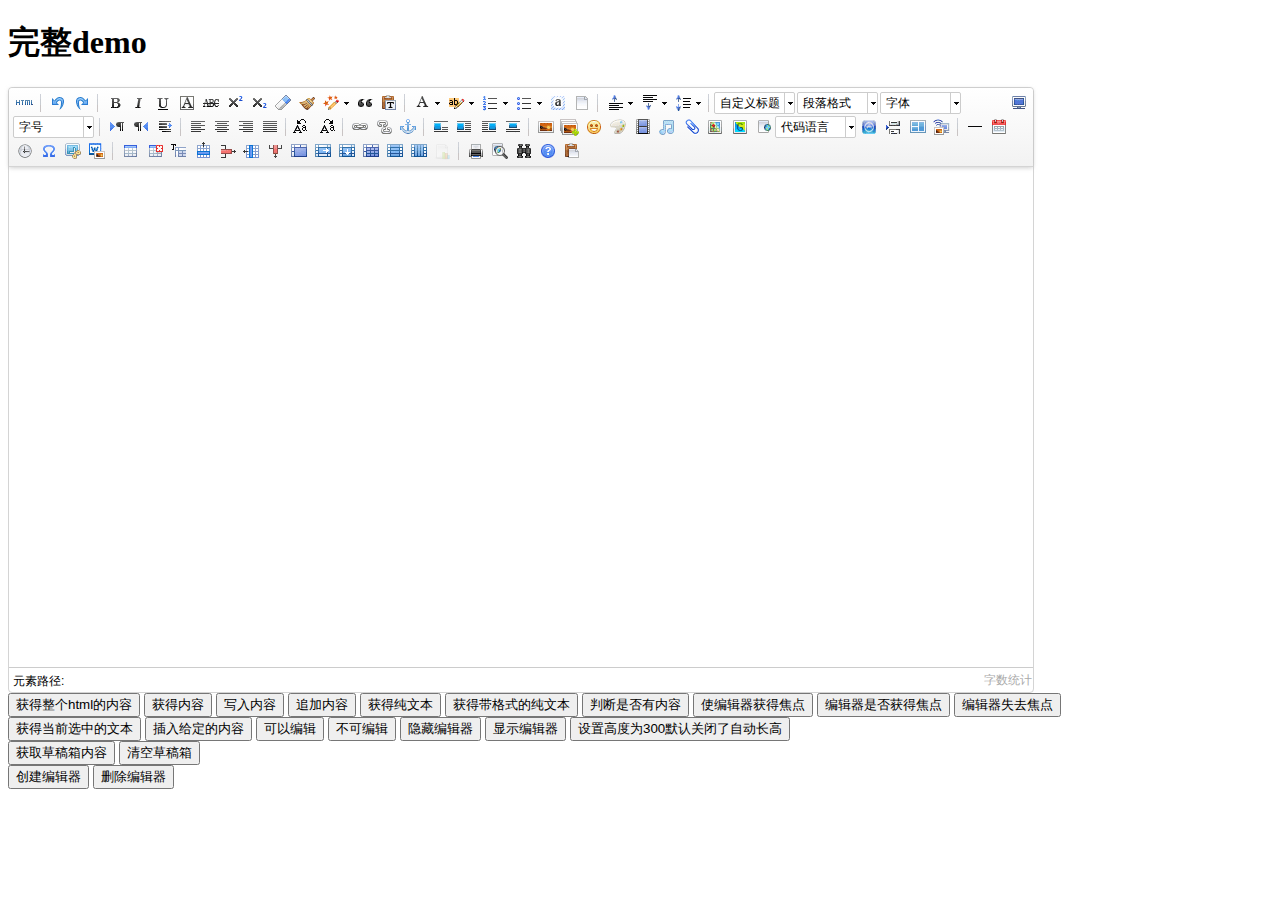
<file: src/main/webapp/houtai_css/Widget/ueditor/1.4.3/index.html>
<!DOCTYPE HTML PUBLIC "-//W3C//DTD HTML 4.01 Transitional//EN"
        "http://www.w3.org/TR/html4/loose.dtd">
<html>
<head>
    <title>完整demo</title>
    <meta http-equiv="Content-Type" content="text/html;charset=utf-8"/>
    <script type="text/javascript" charset="utf-8" src="ueditor.config.js"></script>
    <script type="text/javascript" charset="utf-8" src="ueditor.all.min.js"> </script>
    <!--建议手动加在语言，避免在ie下有时因为加载语言失败导致编辑器加载失败-->
    <!--这里加载的语言文件会覆盖你在配置项目里添加的语言类型，比如你在配置项目里配置的是英文，这里加载的中文，那最后就是中文-->
    <script type="text/javascript" charset="utf-8" src="lang/zh-cn/zh-cn.js"></script>

    <style type="text/css">
        div{
            width:100%;
        }
    </style>
</head>
<body>
<div>
    <h1>完整demo</h1>
    <script id="editor" type="text/plain" style="width:1024px;height:500px;"></script>
</div>
<div id="btns">
    <div>
        <button onclick="getAllHtml()">获得整个html的内容</button>
        <button onclick="getContent()">获得内容</button>
        <button onclick="setContent()">写入内容</button>
        <button onclick="setContent(true)">追加内容</button>
        <button onclick="getContentTxt()">获得纯文本</button>
        <button onclick="getPlainTxt()">获得带格式的纯文本</button>
        <button onclick="hasContent()">判断是否有内容</button>
        <button onclick="setFocus()">使编辑器获得焦点</button>
        <button onmousedown="isFocus(event)">编辑器是否获得焦点</button>
        <button onmousedown="setblur(event)" >编辑器失去焦点</button>

    </div>
    <div>
        <button onclick="getText()">获得当前选中的文本</button>
        <button onclick="insertHtml()">插入给定的内容</button>
        <button id="enable" onclick="setEnabled()">可以编辑</button>
        <button onclick="setDisabled()">不可编辑</button>
        <button onclick=" UE.getEditor('editor').setHide()">隐藏编辑器</button>
        <button onclick=" UE.getEditor('editor').setShow()">显示编辑器</button>
        <button onclick=" UE.getEditor('editor').setHeight(300)">设置高度为300默认关闭了自动长高</button>
    </div>

    <div>
        <button onclick="getLocalData()" >获取草稿箱内容</button>
        <button onclick="clearLocalData()" >清空草稿箱</button>
    </div>

</div>
<div>
    <button onclick="createEditor()">
    创建编辑器</button>
    <button onclick="deleteEditor()">
    删除编辑器</button>
</div>

<script type="text/javascript">

    //实例化编辑器
    //建议使用工厂方法getEditor创建和引用编辑器实例，如果在某个闭包下引用该编辑器，直接调用UE.getEditor('editor')就能拿到相关的实例
    var ue = UE.getEditor('editor');


    function isFocus(e){
        alert(UE.getEditor('editor').isFocus());
        UE.dom.domUtils.preventDefault(e)
    }
    function setblur(e){
        UE.getEditor('editor').blur();
        UE.dom.domUtils.preventDefault(e)
    }
    function insertHtml() {
        var value = prompt('插入html代码', '');
        UE.getEditor('editor').execCommand('insertHtml', value)
    }
    function createEditor() {
        enableBtn();
        UE.getEditor('editor');
    }
    function getAllHtml() {
        alert(UE.getEditor('editor').getAllHtml())
    }
    function getContent() {
        var arr = [];
        arr.push("使用editor.getContent()方法可以获得编辑器的内容");
        arr.push("内容为：");
        arr.push(UE.getEditor('editor').getContent());
        alert(arr.join("\n"));
    }
    function getPlainTxt() {
        var arr = [];
        arr.push("使用editor.getPlainTxt()方法可以获得编辑器的带格式的纯文本内容");
        arr.push("内容为：");
        arr.push(UE.getEditor('editor').getPlainTxt());
        alert(arr.join('\n'))
    }
    function setContent(isAppendTo) {
        var arr = [];
        arr.push("使用editor.setContent('欢迎使用ueditor')方法可以设置编辑器的内容");
        UE.getEditor('editor').setContent('欢迎使用ueditor', isAppendTo);
        alert(arr.join("\n"));
    }
    function setDisabled() {
        UE.getEditor('editor').setDisabled('fullscreen');
        disableBtn("enable");
    }

    function setEnabled() {
        UE.getEditor('editor').setEnabled();
        enableBtn();
    }

    function getText() {
        //当你点击按钮时编辑区域已经失去了焦点，如果直接用getText将不会得到内容，所以要在选回来，然后取得内容
        var range = UE.getEditor('editor').selection.getRange();
        range.select();
        var txt = UE.getEditor('editor').selection.getText();
        alert(txt)
    }

    function getContentTxt() {
        var arr = [];
        arr.push("使用editor.getContentTxt()方法可以获得编辑器的纯文本内容");
        arr.push("编辑器的纯文本内容为：");
        arr.push(UE.getEditor('editor').getContentTxt());
        alert(arr.join("\n"));
    }
    function hasContent() {
        var arr = [];
        arr.push("使用editor.hasContents()方法判断编辑器里是否有内容");
        arr.push("判断结果为：");
        arr.push(UE.getEditor('editor').hasContents());
        alert(arr.join("\n"));
    }
    function setFocus() {
        UE.getEditor('editor').focus();
    }
    function deleteEditor() {
        disableBtn();
        UE.getEditor('editor').destroy();
    }
    function disableBtn(str) {
        var div = document.getElementById('btns');
        var btns = UE.dom.domUtils.getElementsByTagName(div, "button");
        for (var i = 0, btn; btn = btns[i++];) {
            if (btn.id == str) {
                UE.dom.domUtils.removeAttributes(btn, ["disabled"]);
            } else {
                btn.setAttribute("disabled", "true");
            }
        }
    }
    function enableBtn() {
        var div = document.getElementById('btns');
        var btns = UE.dom.domUtils.getElementsByTagName(div, "button");
        for (var i = 0, btn; btn = btns[i++];) {
            UE.dom.domUtils.removeAttributes(btn, ["disabled"]);
        }
    }

    function getLocalData () {
        alert(UE.getEditor('editor').execCommand( "getlocaldata" ));
    }

    function clearLocalData () {
        UE.getEditor('editor').execCommand( "clearlocaldata" );
        alert("已清空草稿箱")
    }
</script>
</body>
</html>
</file>
